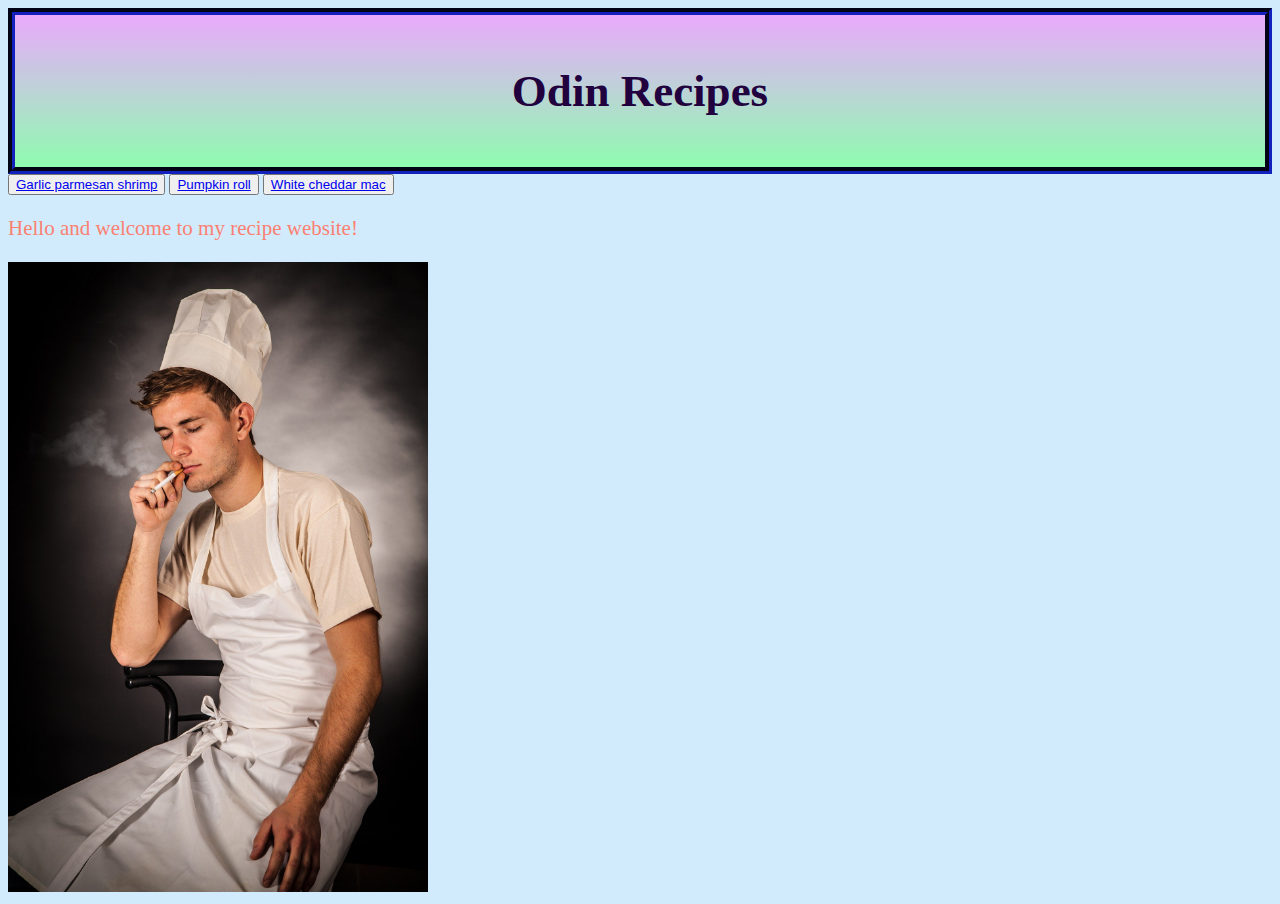
<file: index.html>
<!DOCTYPE html>
<html lang="en">
<head>
    <link rel="stylesheet" href="styles.css">
    <meta charset="UTF-8">
    <meta http-equiv="X-UA-Compatible" content="IE=edge">
    <meta name="viewport" content="width=device-width, initial-scale=1.0">
    <title>Recipes</title>
</head>
<body>
    <div class="index_title">
        <h1><span class="index_title_font" >Odin Recipes</span></h1>
    </div>

    <div class="topnave">
       <button><a href="recipes/garlic_parmesan_shrimp.html">Garlic parmesan shrimp</a></button>
       <button><a href="recipes/pumpkin_roll.html">Pumpkin roll</a></button>
        <button><a href="recipes/white_cheddar_mac.html">White cheddar mac</a></button>
    </div>

    <div class="index_page_dis">
        <p>Hello and welcome to my recipe website!</p>
    </div>

    <div class="index_image">
        <img src="images/chef.png" alt="A chef smoking a cigaret" width="420">
    </div>

   

</body>
</html>
</file>
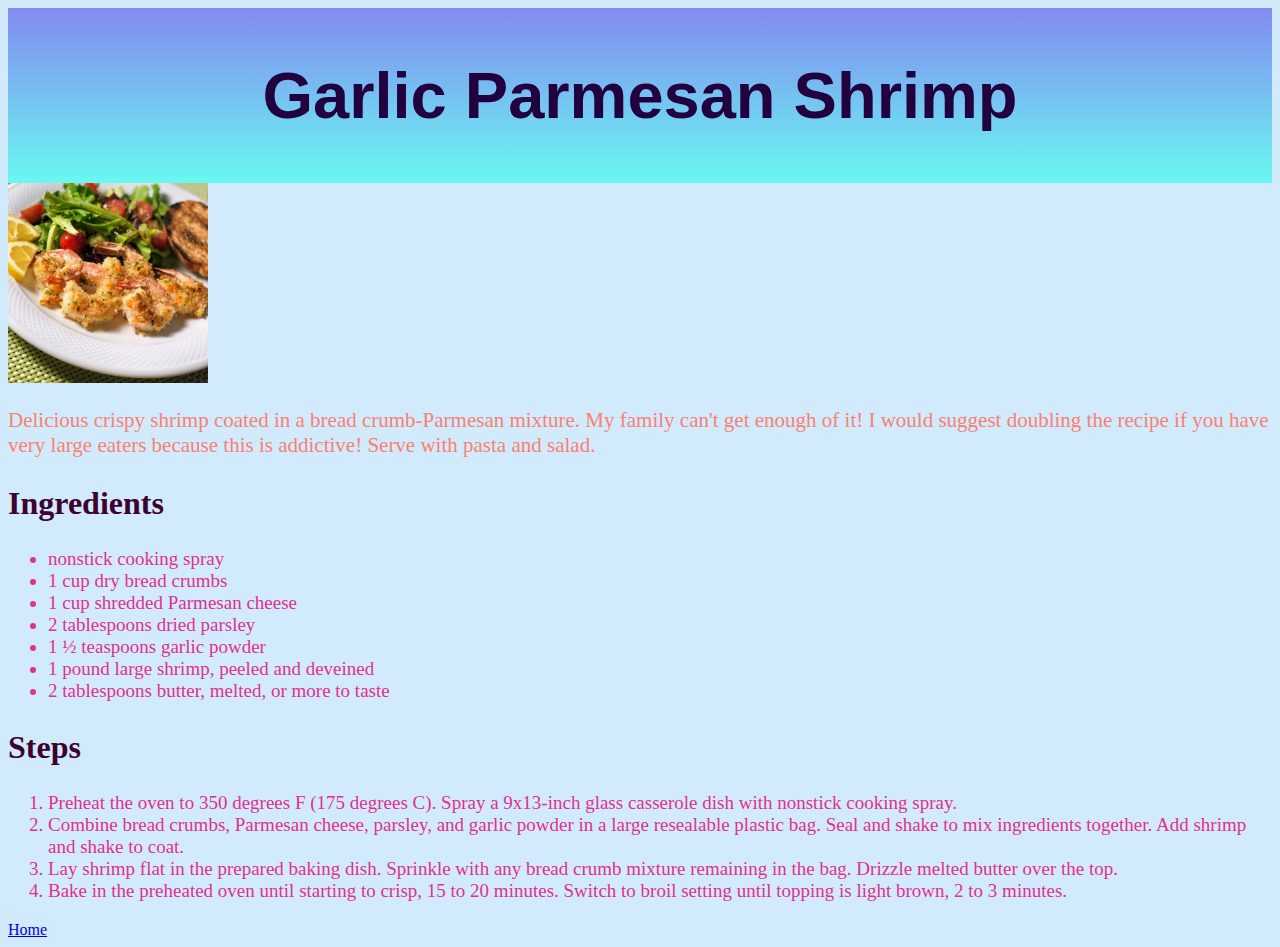
<file: recipes/garlic_parmesan_shrimp.html>
<!DOCTYPE html>
<html lang="en">
<head>
    <link rel="stylesheet" href="../styles.css">
    <meta charset="UTF-8">
    <meta http-equiv="X-UA-Compatible" content="IE=edge">
    <meta name="viewport" content="width=device-width, initial-scale=1.0">
    <title>Garlic Parmesan Shrimp</title>
</head>
<body>
    
    <div class="sub_title">
        <h1><span class="sub_title_font">Garlic Parmesan Shrimp</span></h1>
    </div>

    <img src="../images/garlic_parm_shimp.png" alt="a picture of garlic parmesan shrimp" width="200">
    <p> Delicious crispy shrimp coated in a bread crumb-Parmesan mixture. My family can't get enough of it! I would suggest doubling the recipe if you have very large eaters because this is addictive! Serve with pasta and salad.</p>   
    <h2> Ingredients</h2>
    <ul>
        <li>nonstick cooking spray</li>
        <li>1 cup dry bread crumbs</li>
        <li>1 cup shredded Parmesan cheese</li>
        <li>2 tablespoons dried parsley</li>
        <li>1 ½ teaspoons garlic powder</li>
        <li>1 pound large shrimp, peeled and deveined</li>
        <li>2 tablespoons butter, melted, or more to taste</li>
    </ul>
    <h2>Steps</h2>
    <ol>
        <li>Preheat the oven to 350 degrees F (175 degrees C). Spray a 9x13-inch glass casserole dish with nonstick cooking spray.</li>
        <li>Combine bread crumbs, Parmesan cheese, parsley, and garlic powder in a large resealable plastic bag. Seal and shake to mix ingredients together. Add shrimp and shake to coat.</li>
        <li>Lay shrimp flat in the prepared baking dish. Sprinkle with any bread crumb mixture remaining in the bag. Drizzle melted butter over the top.</li>
        <li>Bake in the preheated oven until starting to crisp, 15 to 20 minutes. Switch to broil setting until topping is light brown, 2 to 3 minutes.</li>
    </ol>
    <a href="../index.html">Home</a>
</body>
</html>
</file>
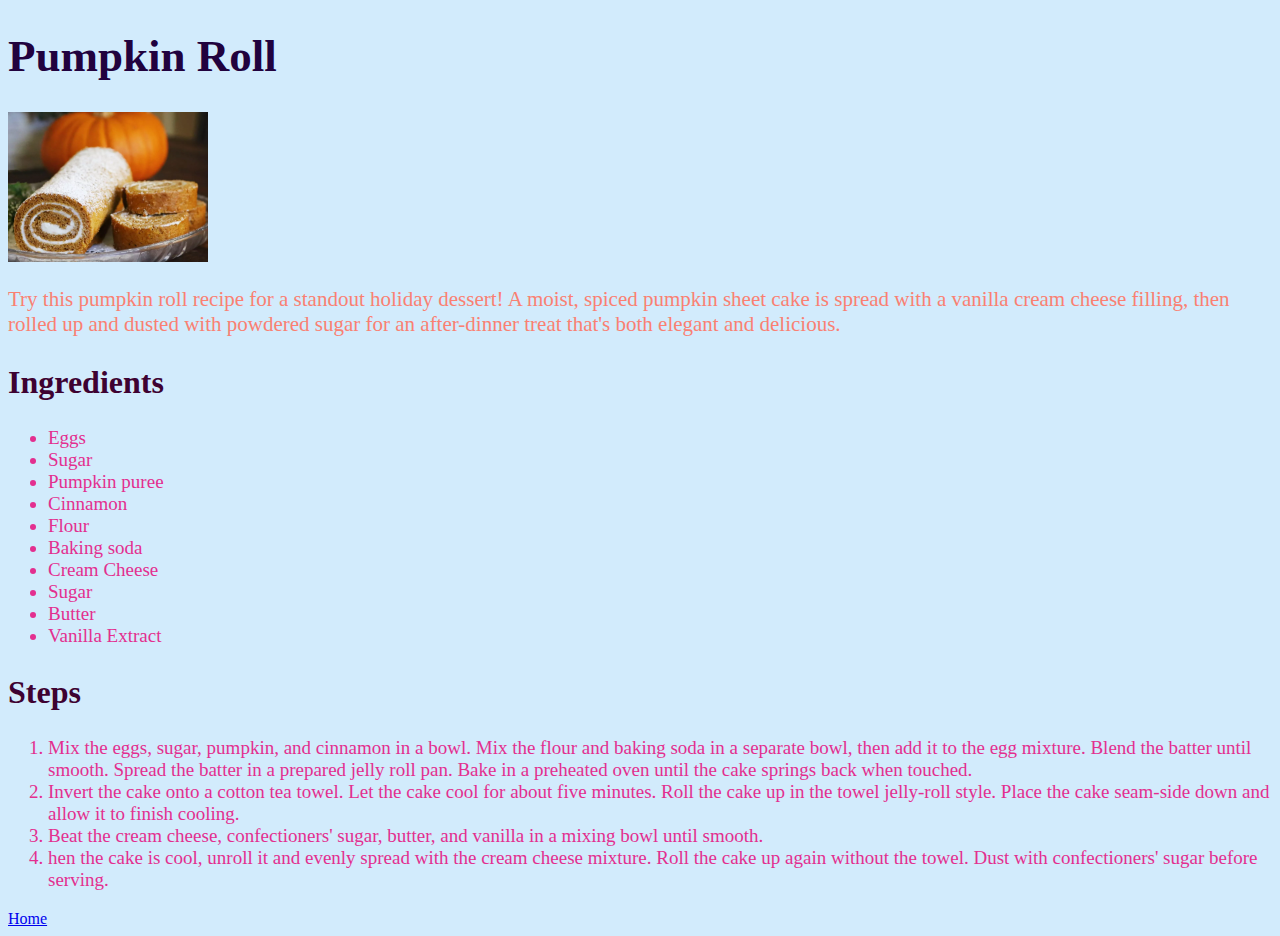
<file: recipes/pumpkin_roll.html>
<!DOCTYPE html>
<html lang="en">
<head>
    <link rel="stylesheet" href="../styles.css">
    <meta charset="UTF-8">
    <meta http-equiv="X-UA-Compatible" content="IE=edge">
    <meta name="viewport" content="width=device-width, initial-scale=1.0">
    <title>Pumpkin Roll</title>
</head>
<body>
    <h1>Pumpkin Roll</h1>
    <img src="../images/pumkin_roll.png" alt="a picture of rolled Pumpkin" width="200">
    <p>Try this pumpkin roll recipe for a standout holiday dessert! A moist, spiced pumpkin sheet cake is spread with a vanilla cream cheese filling, then rolled up and dusted with powdered sugar for an after-dinner treat that's both elegant and delicious.</p>
    <h2> Ingredients</h2>
    <ul>
        <li>Eggs</li>
        <li>Sugar</li>
        <li>Pumpkin puree</li>
        <li>Cinnamon</li>
        <li>Flour</li>
        <li>Baking soda</li>
        <li>Cream Cheese</li>
        <li>Sugar</li>
        <li>Butter</li>
        <li>Vanilla Extract</li>
    </ul>
    <h2>Steps</h2>
    <ol>
        <li>Mix the eggs, sugar, pumpkin, and cinnamon in a bowl. Mix the flour and baking soda in a separate bowl, then add it to the egg mixture. Blend the batter until smooth. Spread the batter in a prepared jelly roll pan. Bake in a preheated oven until the cake springs back when touched.</li>
        <li>Invert the cake onto a cotton tea towel. Let the cake cool for about five minutes. Roll the cake up in the towel jelly-roll style. Place the cake seam-side down and allow it to finish cooling.</li>
        <li>Beat the cream cheese, confectioners' sugar, butter, and vanilla in a mixing bowl until smooth.</li>
        <li>hen the cake is cool, unroll it and evenly spread with the cream cheese mixture. Roll the cake up again without the towel. Dust with confectioners' sugar before serving.</li>
    </ol>
    <a href="../index.html">Home</a>
</body>
</html>
</file>
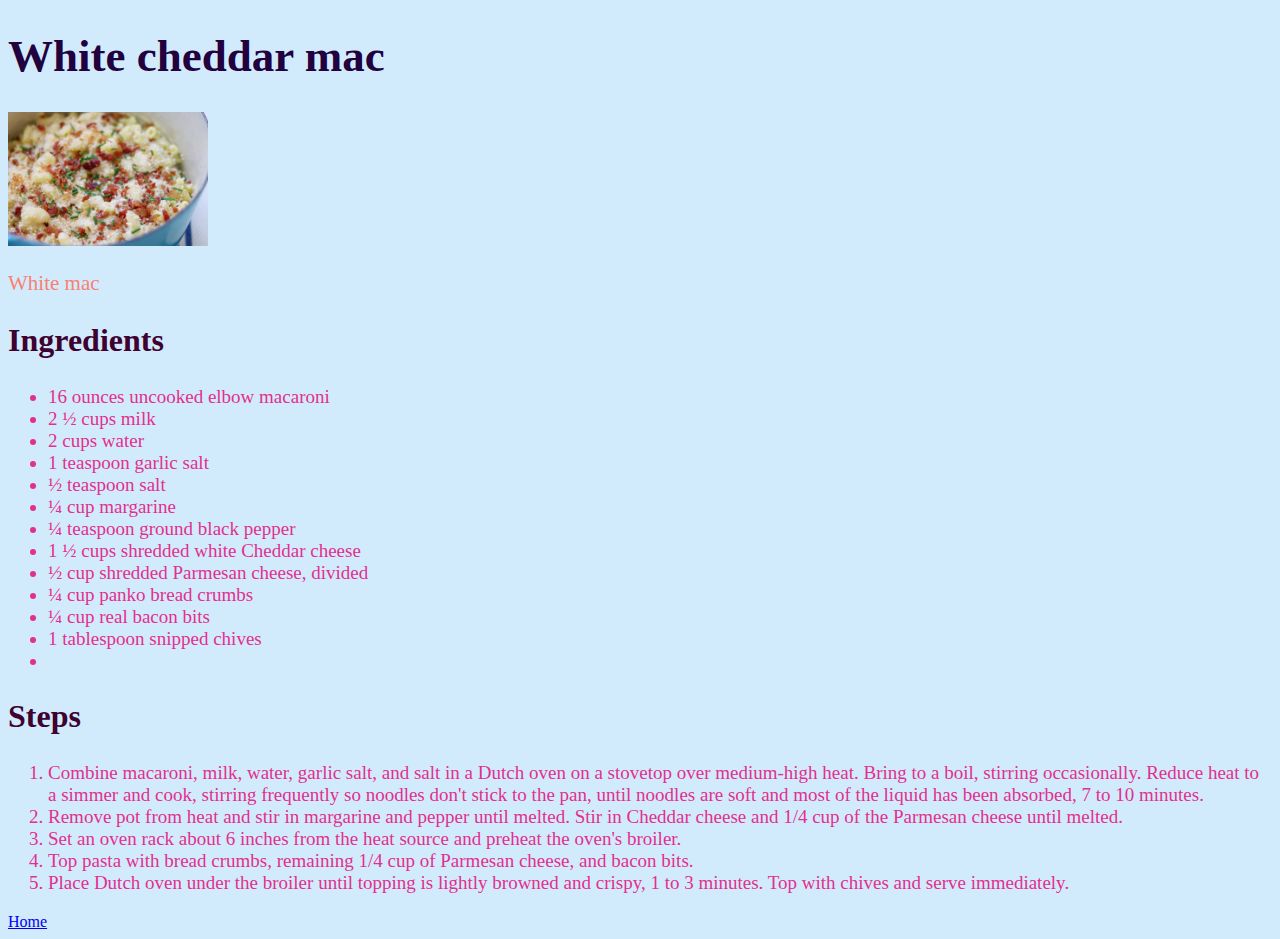
<file: recipes/white_cheddar_mac.html>
<!DOCTYPE html>
<html lang="en">
<head>
    <link rel="stylesheet" href="../styles.css">
    <meta charset="UTF-8">
    <meta http-equiv="X-UA-Compatible" content="IE=edge">
    <meta name="viewport" content="width=device-width, initial-scale=1.0">
    <title>White cheddar mac</title>
</head>
<body>
    <h1>White cheddar mac</h1>
    <img src="../images/white_mac.png" alt="A picture of white mac and cheese" width="200">
<p> White mac</p>   
    <h2> Ingredients</h2>
    <ul>
        <li>16 ounces uncooked elbow macaroni</li>
        <li>2 ½ cups milk</li>
        <li>2 cups water</li>
        <li>1 teaspoon garlic salt</li>
        <li>½ teaspoon salt</li>
        <li>¼ cup margarine</li>
        <li>¼ teaspoon ground black pepper</li>
        <li>1 ½ cups shredded white Cheddar cheese</li>
        <li>½ cup shredded Parmesan cheese, divided</li>
        <li>¼ cup panko bread crumbs</li>
        <li>¼ cup real bacon bits</li>
        <li>1 tablespoon snipped chives</li>
        <li></li>
    </ul>
    <h2>Steps</h2>
    <ol>
        <li>Combine macaroni, milk, water, garlic salt, and salt in a Dutch oven on a stovetop over medium-high heat. Bring to a boil, stirring occasionally. Reduce heat to a simmer and cook, stirring frequently so noodles don't stick to the pan, until noodles are soft and most of the liquid has been absorbed, 7 to 10 minutes.</li>
        <li>Remove pot from heat and stir in margarine and pepper until melted. Stir in Cheddar cheese and 1/4 cup of the Parmesan cheese until melted.</li>
        <li>Set an oven rack about 6 inches from the heat source and preheat the oven's broiler.</li>
        <li>Top pasta with bread crumbs, remaining 1/4 cup of Parmesan cheese, and bacon bits.</li>
        <li>Place Dutch oven under the broiler until topping is lightly browned and crispy, 1 to 3 minutes. Top with chives and serve immediately.</li>
    </ol>
    <a href="../index.html">Home</a>
</body>
</html>
</file>
<file: styles.css>
/*  styles.css */

body {
    background-color: rgb(210, 235, 252); 
    color: rgba(52, 50, 50, 0.938);
    font-family: 'Times New Roman', Times, serif;
}

p {
    color: salmon;
    font-size: 21px;
}

.index_title{
    background-image: linear-gradient(rgb(233, 170, 252),rgb(143, 252, 176));
    text-align: center;
    padding: 20px;
    border-width: 7px;
    border-style: groove;
    border-color: rgb(10, 18, 106);

   
}

.sub_title{
    background-image: linear-gradient(rgb(131, 138, 241),rgb(105, 248, 241));
    text-align: center;
    padding: 20px;
}

.index_title_text{
    font-size: 100px;
    font-family:'Trebuchet MS', 'Lucida Sans Unicode', 'Lucida Grande', 'Lucida Sans', Arial, sans-serif;
}

.sub_title_font{
    font-size: 65px;
    font-family:'Trebuchet MS', 'Lucida Sans Unicode', 'Lucida Grande', 'Lucida Sans', Arial, sans-serif;
}


ol {
    color: rgb(227, 47, 143);
    font-size: 19px;
}

ul {
    color: rgb(227, 47, 143);
    font-size: 19px;
}

h1 { 
    color: rgb(33, 2, 62);
    font-size: 45px;
}

h2 { 
    color: rgb(62, 2, 49);
    font-size: 32px;
}
</file>
